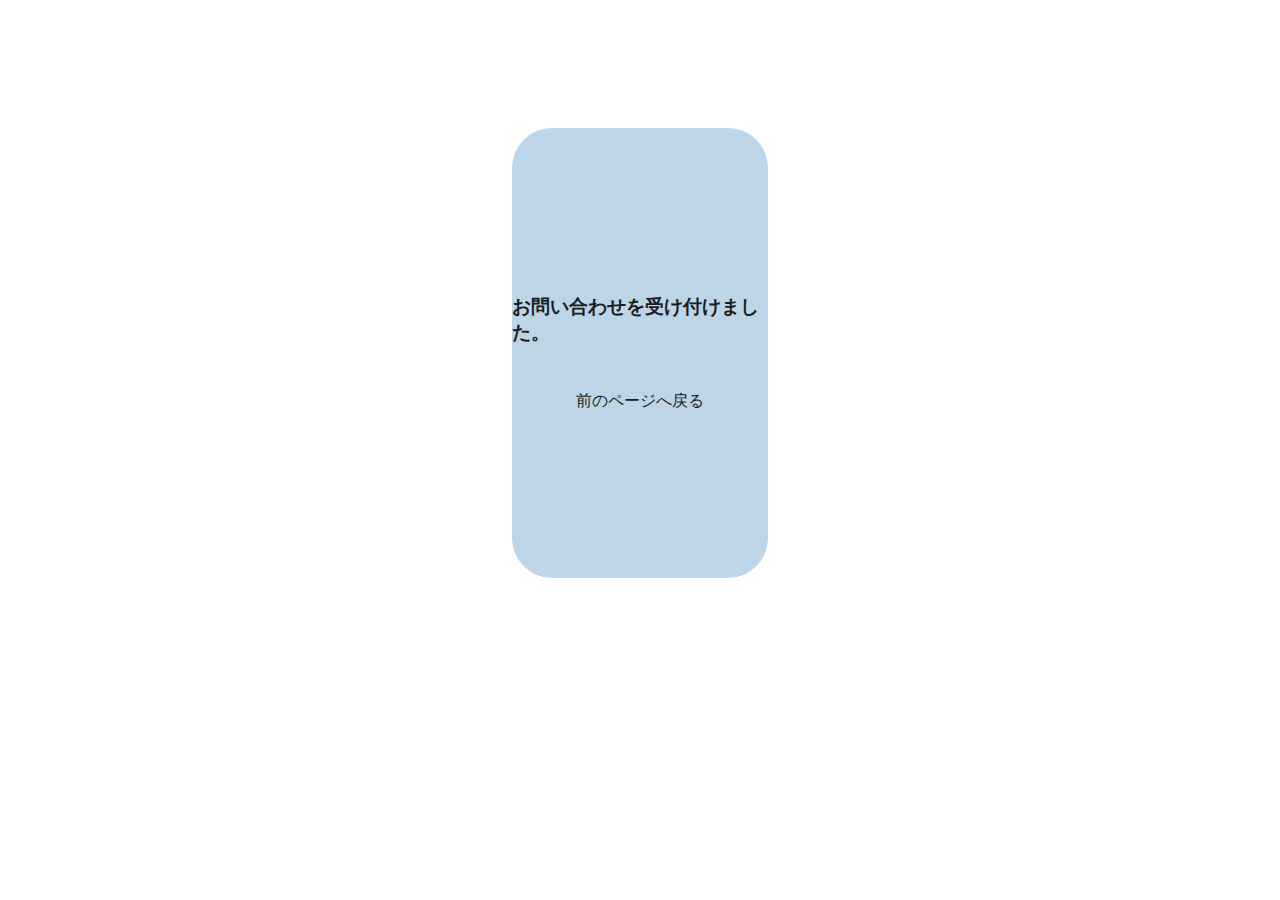
<file: thanks.html>
<!DOCTYPE html>
<html lang="ja">

<head>
    <meta charset="UTF-8">
    <meta name="viewport" content="width=device-width, initial-scale=1.0">
    <title>Thanks</title>
    <link rel="stylesheet" href="style.css">
</head>

<body>
    <div class="thanks-container">
        <h3>お問い合わせを受け付けました。</h3>
        <p><a href="index.html">前のページへ戻る</a></p>
    </div>
</body>

</html>
</file>
<file: style.css>
/* Reset & Basic Styles */
body,
h1,
h2,
h3,
p,
ul,
li,
a,
form,
input,
textarea,
button {
    margin: 0;
    padding: 0;
    font-family: 'BIZ UDPGothic', sans-serif;
    color: #1A1D20;
    box-sizing: border-box;
}

a {
    text-decoration: none;
}

ul {
    list-style: none;
}

/* Common */
.section-title {
    font-family: 'Tangerine', cursive;
    font-size: 96px;
    font-weight: 400;
    text-align: center;
    margin-bottom: 80px;
    letter-spacing: 0.05em;
}

/* Header */
header {
    width: 100%;
    height: 200px;
    background-color: #BED5E8;
    display: flex;
    justify-content: center;
    align-items: center;
}

.header-container {
    width: 100%;
    max-width: 1200px;
    padding: 0 20px;
    display: flex;
    justify-content: space-between;
    align-items: center;
}

.site-title {
    font-family: 'Tangerine', cursive;
    font-size: 96px;
    font-weight: 700;
    line-height: 0.75em;
}

.header-right {
    display: flex;
    flex-direction: column;
    align-items: flex-end;
    gap: 20px;
}

.header-nav ul {
    display: flex;
    gap: 50px;
}

.header-nav a {
    font-size: 16px;
    letter-spacing: 0.05em;
}

.sns-links {
    display: flex;
    gap: 20px;
}

.sns-links img {
    height: 30px;
}

/* Main Visual */
#main-visual {
    height: 800px;
    background-image: url('images/main-bg.png');
    background-size: cover;
    background-position: center;
    position: relative;
}

.main-bg {
    width: 100%;
    height: 100%;
    background-color: rgba(255, 255, 255, 0.7);
    display: flex;
    flex-direction: column;
    justify-content: center;
    align-items: center;
}

.main-title {
    font-family: 'Tangerine', cursive;
    font-size: 120px;
    font-weight: 700;
    text-align: center;
}

.arrow {
    position: absolute;
    bottom: 80px;
    left: 50%;
    transform: translateX(-50%);
    height: 200px;
}


/* About Section */
#about {
    padding: 100px 20px;
    background-color: #ECF0F4;
}

.about-container {
    max-width: 1000px;
    margin: 0 auto;
    display: flex;
    gap: 150px;
    align-items: center;
}

.profile-img-container {
    flex-shrink: 0;
    background-color: #FFFFFF;
    width: 400px;
    height: 400px;
    border-radius: 50%;
    display: flex;
    align-items: center;

}

.profile-img-container img {
    width: 400px;
    height: 400px;
    border-radius: 50%;
    border: 4px solid #BED5E8;
    object-fit: cover;
    object-position: 0px -30px;
}

.profile-text-container h3 {
    font-size: 32px;
    font-weight: 400;
    margin-bottom: 15px;
}

.profile-text-container p {
    font-size: 16px;
    line-height: 1.5em;
    letter-spacing: 0.05em;
}

.profile-section {
    margin-bottom: 40px;
}

/* Works Section */
#works {
    padding: 100px 20px;
    background-color: #FFFFFF;
}

.works-container {
    max-width: 1000px;
    margin: 0 auto;
}

.works-category h3 {
    font-size: 24px;
    margin-bottom: 30px;
    text-align: left;
}

.works-items {
    display: flex;
    justify-content: space-between;
    gap: 20px;
}

.work-item img {
    width: 100%;
    max-width: 300px;
    height: auto;
}

.work-item-lp img {
    width: 300px;
    height: 500px;
    object-fit: cover;
    object-position: 0 0;
}

.works-container hr {
    border: 1px solid #ABB0BC;
    margin: 60px 0;
}

/* Contact Section */
#contact {
    padding: 100px 20px;
    background-color: #ECF0F4;
}

.contact-form-container {
    max-width: 640px;
    margin: 0 auto;
    background-color: #FFFFFF;
    padding: 60px;
    border-radius: 40px;
}

.form-group {
    margin-bottom: 24px;
}

.form-group label {
    display: block;
    font-size: 16px;
    margin-bottom: 16px;
}

.form-group label span {
    color: #D32929;
}

.form-group input,
.form-group textarea {
    width: 100%;
    padding: 11px;
    border: 1px solid #ABB0BC;
    border-radius: 8px;
    font-size: 16px;
}

.form-group input.error {
    border-color: #D32929;
}

.form-group textarea {
    height: 100px;
    resize: vertical;
}

.submit-btn {
    display: block;
    margin: 40px auto 0;
    padding: 12.5px 16px;
    background-color: #ABB0BC;
    color: #FFFFFF;
    border: 1px solid #BED5E8;
    border-radius: 8px;
    font-size: 16px;
    cursor: pointer;
}

/* Footer */
footer {
    height: 100px;
    background-color: #BED5E8;
    display: flex;
    justify-content: center;
    align-items: center;
}

.footer-container {
    width: 100%;
    max-width: 1200px;
    padding: 0 20px;
    display: flex;
    justify-content: space-between;
    align-items: center;
}

.footer-nav ul {
    display: flex;
    gap: 50px;
}

.footer-nav a {
    font-size: 16px;
    letter-spacing: 0.05em;
}

.copyright {
    font-size: 12px;
    letter-spacing: 0.05em;
}

/* Responsive Styles(index.html) */
@media (max-width: 768px) {
    .section-title {
        font-size: 48px;
        margin-bottom: 20px;
    }

    /* Header */
    header {
        height: auto;
        padding: 20px 0;
    }

    .header-container {
        flex-direction: column;
        gap: 20px;
    }

    .site-title {
        font-size: 48px;
    }

    .header-right {
        flex-direction: column;
        align-items: center;
        gap: 20px;
    }

    .header-nav ul {
        gap: 20px;
    }

    .sns-links img {
        height: 20px;
    }

    /* Main Visual */
    #main-visual {
        height: 60vh;
    }

    .main-title {
        font-size: 60px;
    }

    .arrow {
        height: 100px;
        bottom: 40px;
    }

    /* About */
    #about {
        padding: 60px 20px;
    }

    .about-container {
        flex-direction: column;
        gap: 40px;
    }

    .profile-img-container {
        width: 250px;
        height: 250px;
    }

    .profile-img-container img {
        width: 250px;
        height: 250px;
        object-fit: cover;
        object-position: 0 -18px;
    }

    .profile-text-container {
        width: 300px;
    }

    .profile-text-container h3 {
        font-size: 20px;
    }

    .profile-text-container p {
        font-size: 14px;
    }

    /* Works */
    #works {
        padding: 60px 20px;
    }

    .works-category h3 {
        font-size: 18px;
        margin: 0 0 20px 40px;
        font-weight: 400;
    }

    .works-items {
        flex-direction: column;
        align-items: center;
        gap: 40px;
    }

    /* Contact */
    #contact {
        padding: 60px 20px;
    }

    .contact-form-container {
        padding: 30px;
        max-width: 240px;
    }

    /* Footer */
    .footer-container {
        flex-direction: column;
        gap: 15px;
    }

    .footer-nav ul {
        gap: 20px;
    }
}

/* Overlay */
.overlay {
    position: fixed;
    top: 0;
    left: 0;
    width: 100%;
    height: 100%;
    background-color: rgba(0, 0, 0, 0.7);
    display: none;
    flex-direction: column-reverse;
    justify-content: center;
    align-items: center;
    z-index: 100;
}

.overlay img {
    max-width: 80%;
    max-height: 80%;
    margin-top: 10px;
}

.overlaybtn {
    display: block;
    margin: 40px auto 0;
    padding: 10px 16px;
    background-color: #BED5E8;
    color: #FFFFFF;
    border: none;
    border-radius: 8px;
    font-size: 14px;
    cursor: pointer;
}

/* ThanksPage */
.thanks-container {
    display: flex;
    flex-direction: column;
    background-color: #BED5E8;
    width: 20%;
    height: 50vh;
    justify-content: center;
    align-items: center;
    margin: 10% auto;
    gap: 10%;
    border-radius: 40px;
}

/* Responsive Styles(thank.html) */
@media (max-width: 768px) {
    .thanks-container {
        width: 300px;
    }
}
</file>
